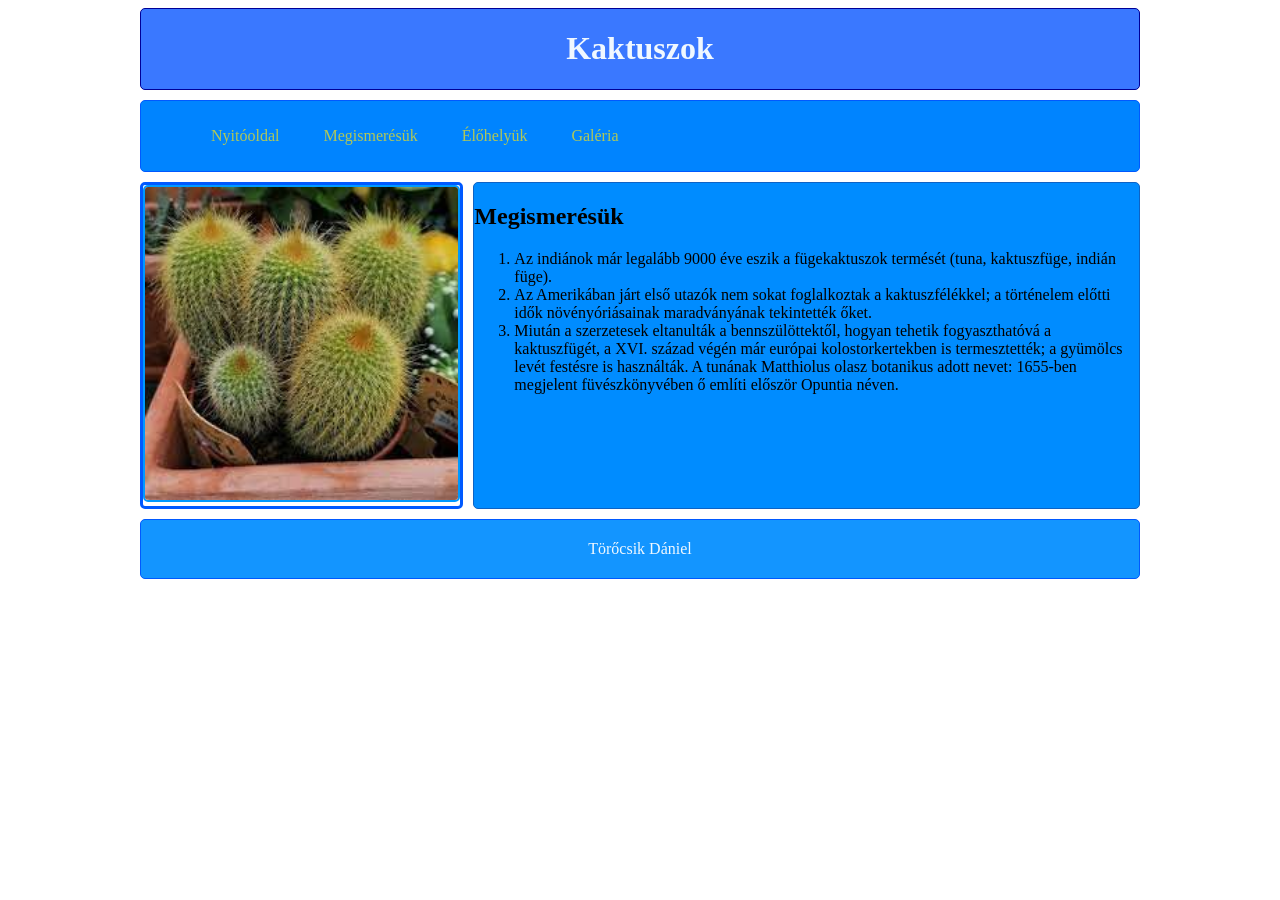
<file: index.html>
<!DOCTYPE html>
<html lang="en">

<head>
    <meta charset="UTF-8">
    <meta name="viewport" content="width=device-width, initial-scale=1.0">
    <title>Törőcsik Dániel</title>
    <link rel="stylesheet" href="style.css">
    <link rel="stylesheet" href="style2.css">
</head>

<body>
    <main>
        <header>
            <h1>Kaktuszok</h1>

        </header>
        <nav>

            <ul>
                <li><a href="">Nyitóoldal</a></li>
                <li><a href="">Megismerésük</a></li>
                <li><a href="">Élőhelyük</a></li>
                <li><a href="">Galéria</a></li>
            </ul>

        </nav>
        <aside>
            <img src="kepek/kaktusz2.jpg" alt="Kaktusz">

        </aside>
        <article>
            <h2>Megismerésük</h2>
            <ol>
                <li>
                    Az indiánok már legalább 9000 éve eszik a fügekaktuszok termését (tuna, kaktuszfüge, indián füge).

                </li>
                <li>
                    Az Amerikában járt első utazók nem sokat foglalkoztak a kaktuszfélékkel; a történelem előtti idők
                    növényóriásainak maradványának tekintették őket.



                </li>
                <li>
                    Miután a szerzetesek eltanulták a bennszülöttektől, hogyan tehetik fogyaszthatóvá a kaktuszfügét, a
                    XVI.
                    század végén már európai kolostorkertekben is termesztették; a gyümölcs levét festésre is
                    használták. A
                    tunának Matthiolus olasz botanikus adott nevet: 1655-ben megjelent füvészkönyvében ő említi először
                    Opuntia néven.

                </li>
            </ol>

        </article>
        <footer>
            Törőcsik Dániel


        </footer>
    </main>

</body>

</html>
</file>
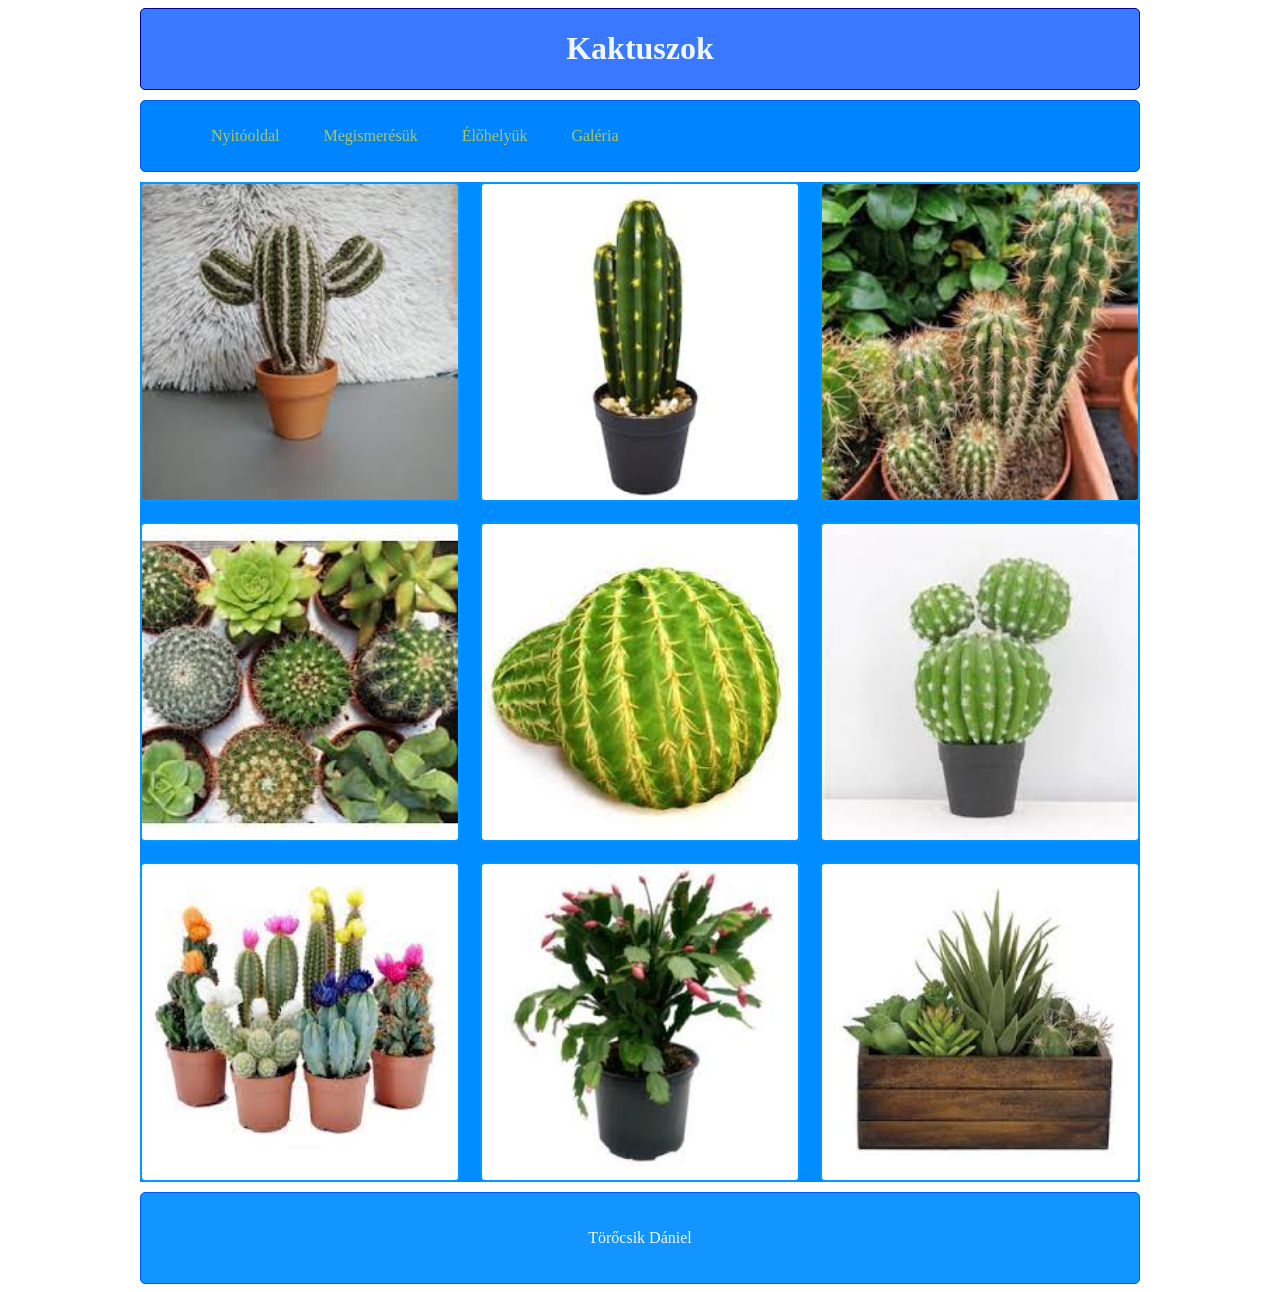
<file: index2.html>
<!DOCTYPE html>
<html lang="hu">

<head>
    <meta charset="UTF-8">
    <meta name="viewport" content="width=device-width, initial-scale=1.0">
    <link rel="stylesheet" href="style3.css">
    <link rel="stylesheet" href="style2.css">
    <title>Törőcsik Dániel</title>
</head>

<body>
    <main>
        <header>
            <h1>Kaktuszok</h1>
        </header>

        <nav>
            <ul>
                <li><a href="#index.html">Nyitóoldal</a></li>
                <li><a href="index.html">Megismerésük</a></li>
                <li><a href="#index.html">Élőhelyük</a></li>
                <li><a href="galeria.html">Galéria</a></li>
            </ul>
        </nav>

        <article>
            
            <img src="kepek/kep1.jpg" alt="kaktusz">
        
        
            <img src="kepek/kep2.jpg" alt="kaktusz">
        
        
            <img src="kepek/kep3.jpg" alt="kaktusz">
        
        
            <img src="kepek/kep4.jpg" alt="kaktusz">
        
        
            <img src="kepek/kep5.jpg" alt="kaktusz">
        
        
            <img src="kepek/kep6.jpg" alt="kaktusz">
        
        
            <img src="kepek/kep7.jpg" alt="kaktusz">
        
        
            <img src="kepek/kep8.jpg" alt="kaktusz">
        
        
            <img src="kepek/kep9.jpg" alt="kaktusz">
            
        </article>

        <footer>
            <p>Törőcsik Dániel</p>
        </footer>
    </main>
</body>

</html>
</file>
<file: style.css>
main {
    display: grid;
    grid-template-columns: 1fr 2fr;
    grid-template-areas: "h h"
        "n n"
        "as ar"
        "f f";
    margin: auto;
    max-width: 1000px;
}

header {
    grid-area: h;
}

nav {
    grid-area: n;
}

aside{
    grid-area: as;
}

article {
    grid-area: ar;
    border: solid rgb(13, 99, 197) 1px;
    background-color: rgba(0, 100, 250, 0.774);
    border-radius: 5px;
}

footer {
    grid-area: f;
}


@media screen and (max-width:600px) {
    main {
        display: grid;
        grid-template-columns: 1fr;
        grid-template-areas: "h"
            "n"
            "as"
            "ar"
            "f";
    }
}
</file>
<file: style2.css>
* {
    box-sizing: border-box;
}

img {
    width: 100%;
    border: solid rgb(0, 153, 255) 2px;
    border-radius: 5px;
}

header {
    background-color: rgba(0, 81, 255, 0.774);
    border: solid rgb(0, 0, 151) 1px;
    border-radius: 5px;
    color: aliceblue;
    font-family: 'Times New Roman', Times, serif;
}

h1 {
    text-align: center;
}

nav {
    background-color: rgb(0, 132, 255);
    padding: 10px;
    margin-top: 10px;
    border: solid rgb(0, 89, 255) 1px;
    border-radius: 5px;
    font-family: 'Times New Roman', Times, serif;
}

nav ul {
    list-style-type: none;
}

nav li {
    display: inline;
    margin: 20px;
}

a {
    text-decoration: none;
    color: rgba(255, 231, 13, 0.692);
}

a:hover {
    background-color: rgba(74, 204, 255, 0.747);
    color: rgb(255, 208, 0);
    border-radius: 5px;
    padding: 10px;
}

aside {
    border: solid rgb(0, 89, 255) 3px;
    margin-top: 10px;
    margin-right: 10px;
    border-radius: 5px;
}


article {
    margin-top: 10px;
    font-family: 'Times New Roman', Times, serif;
    background-color: rgb(0, 140, 255);
    
}

footer {
    text-align: center;
    margin-top: 10px;
    background-color: rgb(19, 149, 255);
    border: solid rgb(0, 89, 255) 1px;
    border-radius: 5px;
    color: aliceblue;
    font-family: 'Times New Roman', Times, serif;
    padding: 20px;
}

@media screen and (max-width:600px) {
    nav li {
        display: list-item;
        text-align: center;
    }
}
</file>
<file: style3.css>
main {
    margin: auto;
    max-width: 1000px;
}

article {
    grid-area: ar;
    display: grid;
    grid-template-columns: 1fr 1fr 1fr;
    gap: 20px;
}

@media screen and (max-width:600px) {
    article {
        display: grid;
        grid-template-columns: 1fr 1fr;
    }
}
</file>
